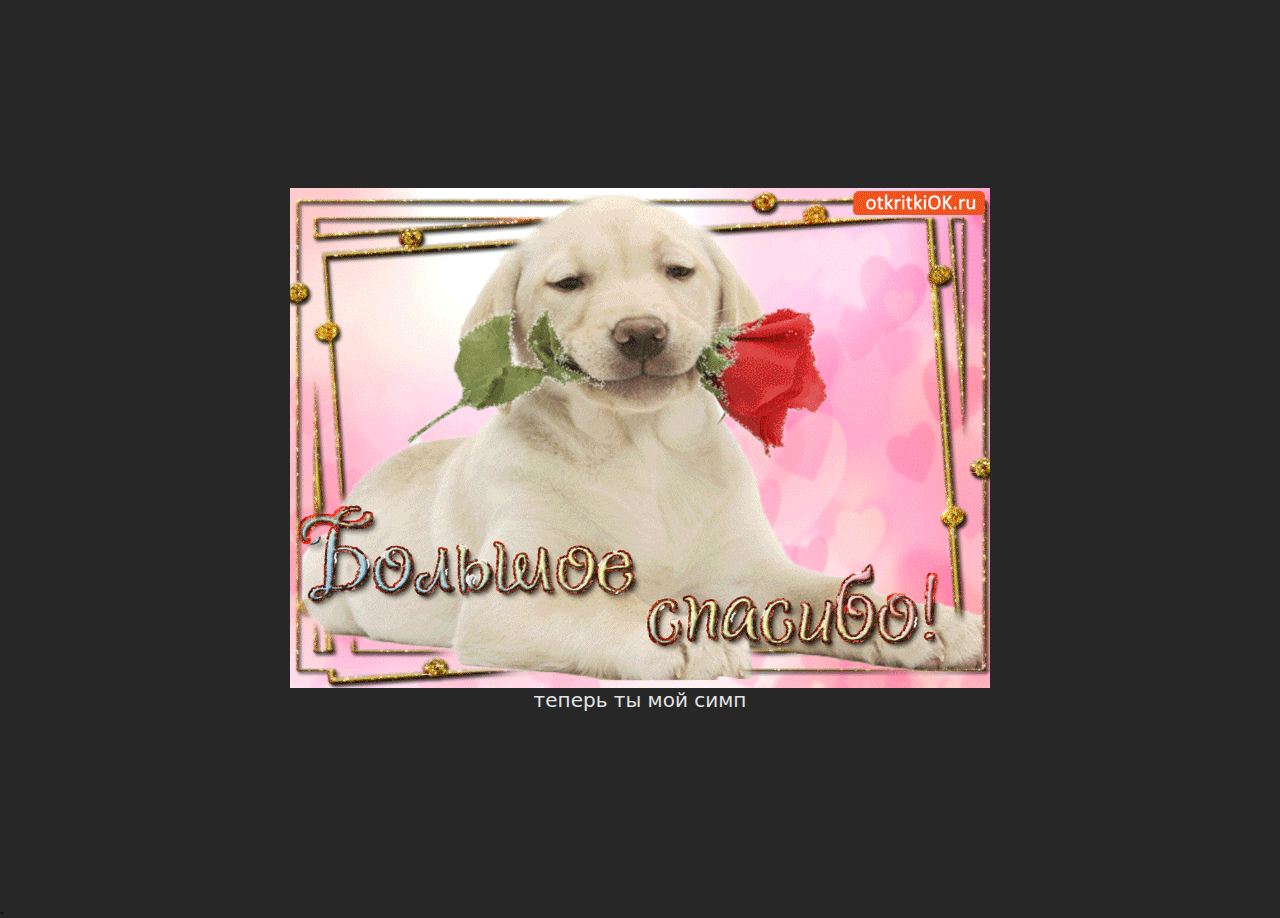
<file: spasibo.html>
<head>
    <meta charset="utf-8">
    <meta http-equiv="X-UA-Compatible" content="IE=edge">
    <meta name="viewport" content="width=device-width, initial-scale=1">
    <meta name="description" content="да.">
    <title>ItsOlegDm</title>
    <!-- <meta name="image" content="https://wlopfans.club/assets/img/gblogo.png"> -->
    <meta name="name" content="ItsOlegDm">
    <link rel="stylesheet" href="assets/css/spasibo.css">
    <link rel="stylesheet/less" type="text/css" href="assets/css/radio.less" />
</head>
<body>
    <div class="sussy">
        <img src="assets/gif/spasibo.gif" alt="">
        <span>теперь ты мой симп</span>
    </div>
</body> 
.
</file>
<file: assets/css/spasibo.css>
@import url('https://fonts.googleapis.com/css2?family=Roboto:ital,wght@0,100;0,300;0,400;0,500;1,100;1,400;1,500;1,700;1,900&display=swap');

* {
    padding: 0;
    margin: 0;
}
body {
    background-color: #272727; /* hehe) */
}

div.sussy {
    display: flex;
    justify-content: center;
    align-items: center;
    flex-direction: column;
    width: 100%;
    height: 100%;
    font-family: -apple-system,system-ui,Helvetica Neue,Roboto,sans-serif;
    color: #e1e3e6;
    font-weight: 500;
    font-size: 20px;
}
</file>
